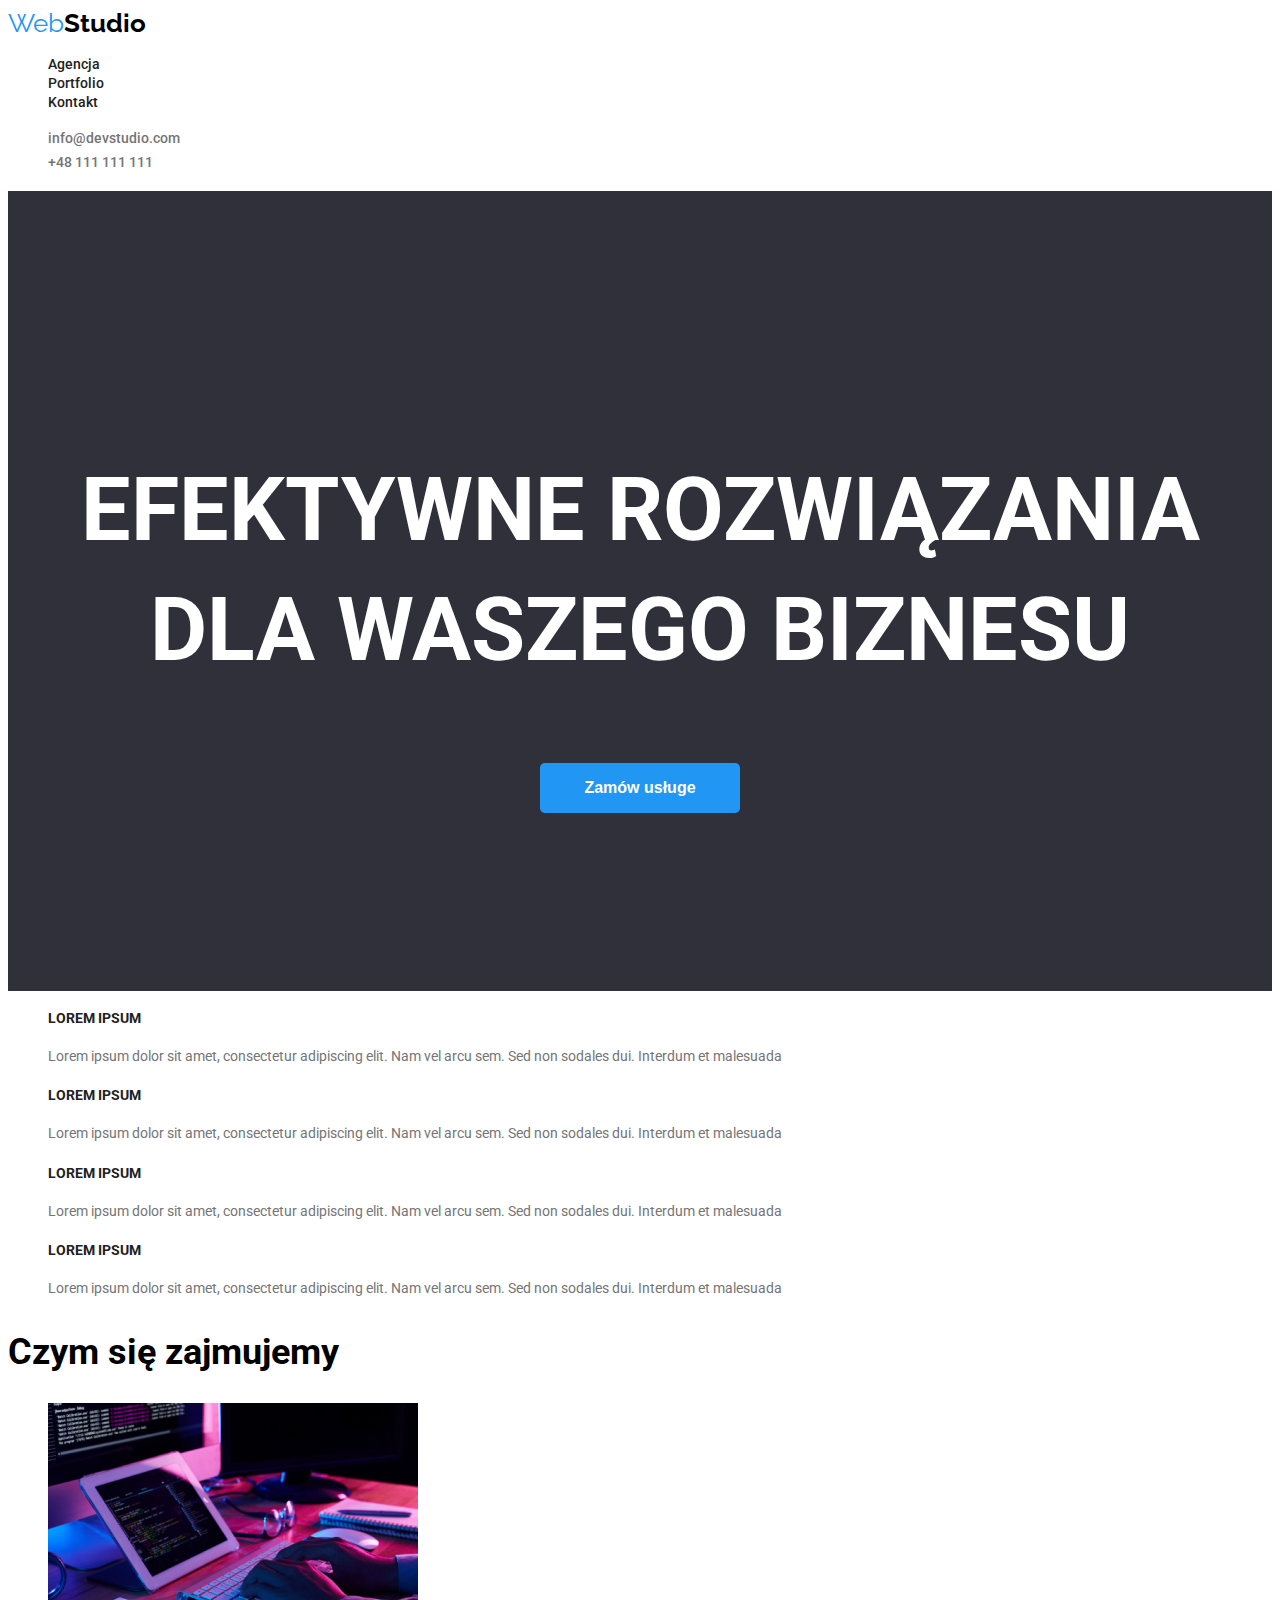
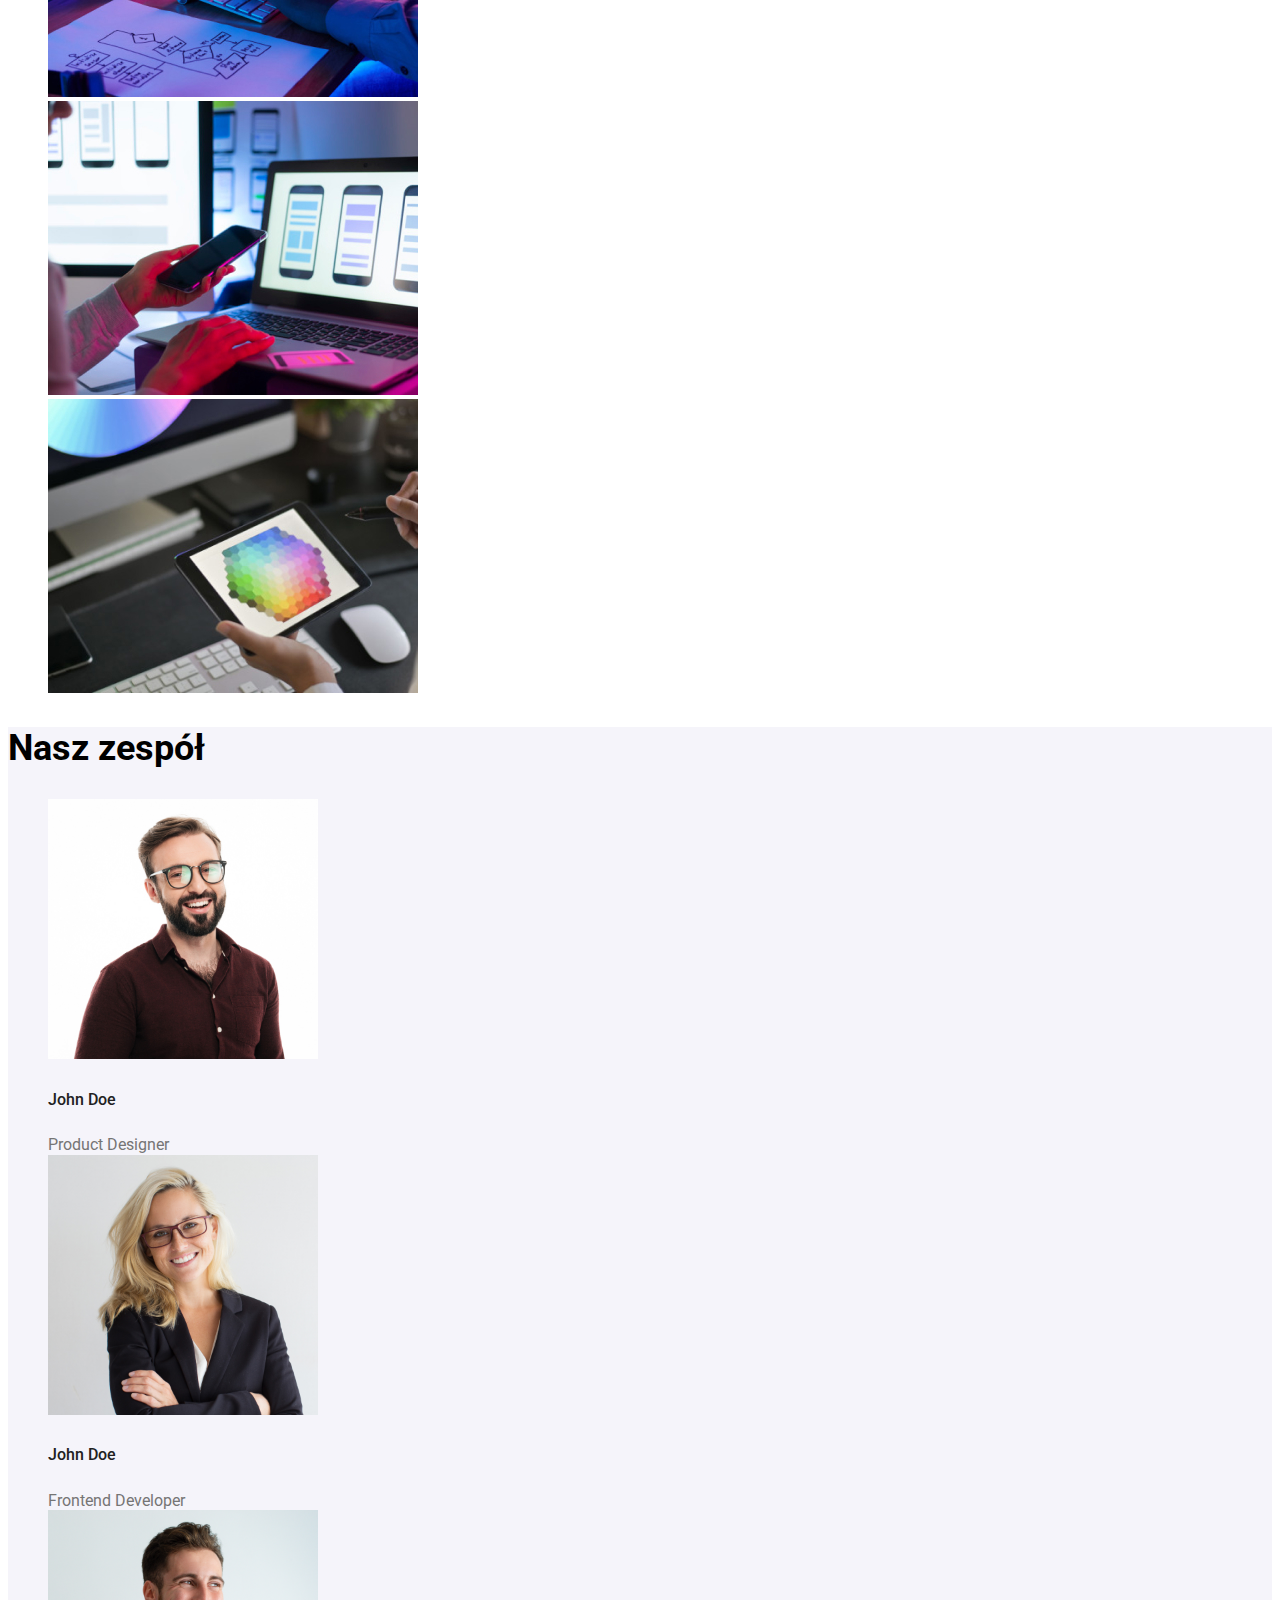
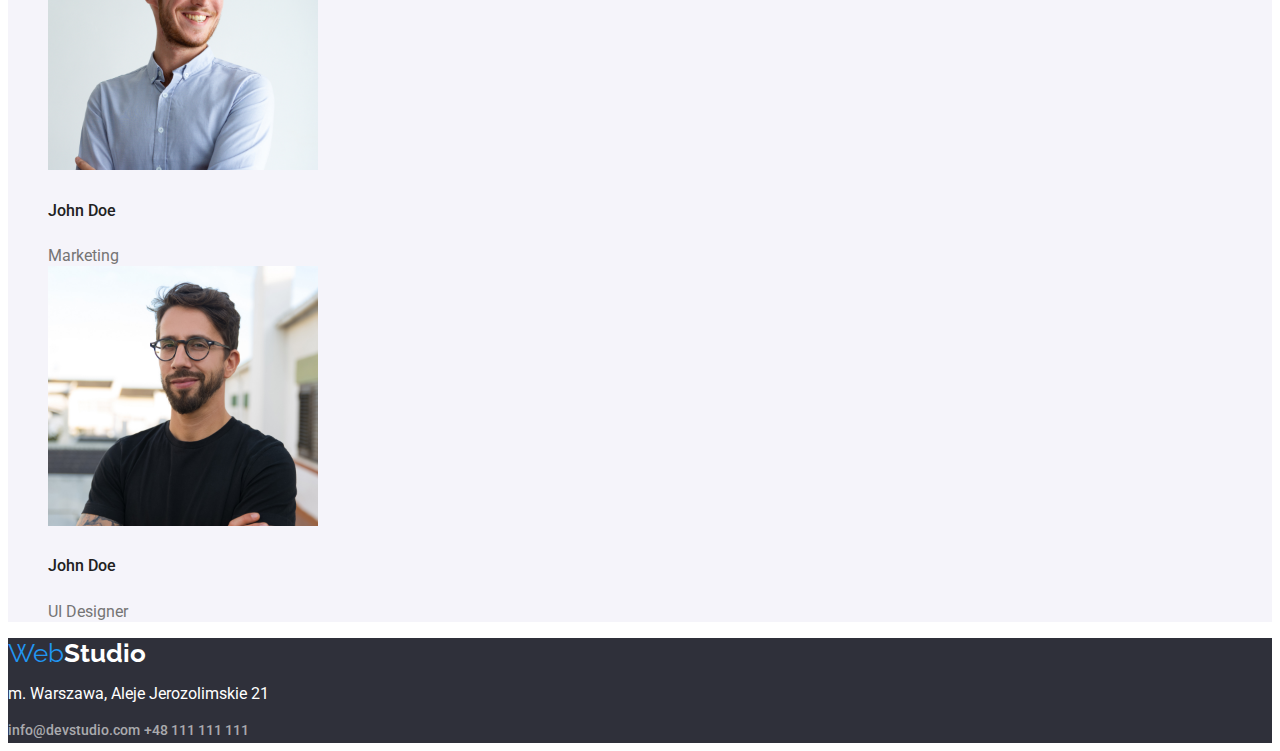
<file: index.html>
<!DOCTYPE html>
<html lang="pl">
  <head>
    <meta charset="UTF-8" />
    <meta http-equiv="X-UA-Compatible" content="IE=edge" />
    <title>Studio</title>
    <link rel="stylesheet" href="css/styles.css" />
    <link
      rel="stylesheet"
      href="https://fonts.googleapis.com/css2?family=Raleway:wght@700&family=Roboto:wght@400;500;700;900&display=swap"
    />
  </head>
  <body>
    <header>
      <div>
        <a href="index.html" class="logo"
          ><span class="web-logo">Web</span>Studio</a
        >
        <nav>
          <ul>
            <li><a href="/agencja" class="header">Agencja</a></li>
            <li><a href="portfolio.html" class="header">Portfolio</a></li>
            <li><a href="/kontakt" class="header">Kontakt</a></li>
          </ul>
        </nav>
      </div>
      <div>
        <ul>
          <li>
            <a href="mailto:info@devstudio.com" class="address"
              >info@devstudio.com</a
            >
          </li>
          <li>
            <a href="tel:+48111111111" class="address">+48 111 111 111</a>
          </li>
        </ul>
      </div>
    </header>
    <main>
      <div class="title">
        <h1>EFEKTYWNE ROZWIĄZANIA DLA WASZEGO BIZNESU</h1>
        <button type="button" class="btn">Zamów usługe</button>
      </div>
      <section>
        <ul class="lorem">
          <li>
            <h4>LOREM IPSUM</h4>
            Lorem ipsum dolor sit amet, consectetur adipiscing elit. Nam vel
            arcu sem. Sed non sodales dui. Interdum et malesuada
          </li>
          <li>
            <h4>LOREM IPSUM</h4>
            Lorem ipsum dolor sit amet, consectetur adipiscing elit. Nam vel
            arcu sem. Sed non sodales dui. Interdum et malesuada
          </li>
          <li>
            <h4>LOREM IPSUM</h4>
            Lorem ipsum dolor sit amet, consectetur adipiscing elit. Nam vel
            arcu sem. Sed non sodales dui. Interdum et malesuada
          </li>
          <li>
            <h4>LOREM IPSUM</h4>
            Lorem ipsum dolor sit amet, consectetur adipiscing elit. Nam vel
            arcu sem. Sed non sodales dui. Interdum et malesuada
          </li>
        </ul>
        <h2>Czym się zajmujemy</h2>
        <ul>
          <li>
            <img
              src="images/Tabletnastole.jpg"
              alt="Tablet na stole"
              width="370"
              height="294"
            />
          </li>
          <li>
            <img
              src="images/Telefonwdloninadlaptopem.jpg"
              alt="Telefon w dłoni"
              width="370"
              height="294"
            />
          </li>
          <li>
            <img
              src="images/Tabletzpaletakolorow.jpg"
              alt="Tablet z paletą kolorów"
              width="370"
              height="294"
            />
          </li>
        </ul>
      </section>
      <section class="section-team">
        <h2>Nasz zespół</h2>
        <ul class="team">
          <li>
            <img
              src="images/Productdesigner.jpg"
              alt="Product Designer"
              width="270"
              height="260"
            />
            <h5>John Doe</h5>
            Product Designer
          </li>
          <li>
            <img
              src="images/FrontendDeveloper.jpg"
              alt="Frontend Developer"
              width="270"
              height="260"
            />
            <h5>John Doe</h5>
            Frontend Developer
          </li>
          <li>
            <img
              src="images/Marketing.jpg"
              alt="Marketing"
              width="270"
              height="260"
            />
            <h5>John Doe</h5>
            Marketing
          </li>
          <li>
            <img
              src="images/UIDesigner.jpg"
              alt="UI Designer"
              width="270"
              height="260"
            />
            <h5>John Doe</h5>
            UI Designer
          </li>
        </ul>
      </section>
    </main>
    <footer>
      <div>
        <address class="footer">
          <a href="index.html" class="logo" style="color: white"
            ><span class="web-logo">Web</span>Studio</a
          >
          <p>m. Warszawa, Aleje Jerozolimskie 21</p>
          <a href="mailto:info@devstudio.com" class="address-footer"
            >info@devstudio.com</a
          >
          <a href="tel:+48111111111" class="address-footer">+48 111 111 111</a>
        </address>
      </div>
    </footer>
  </body>
</html>
</file>
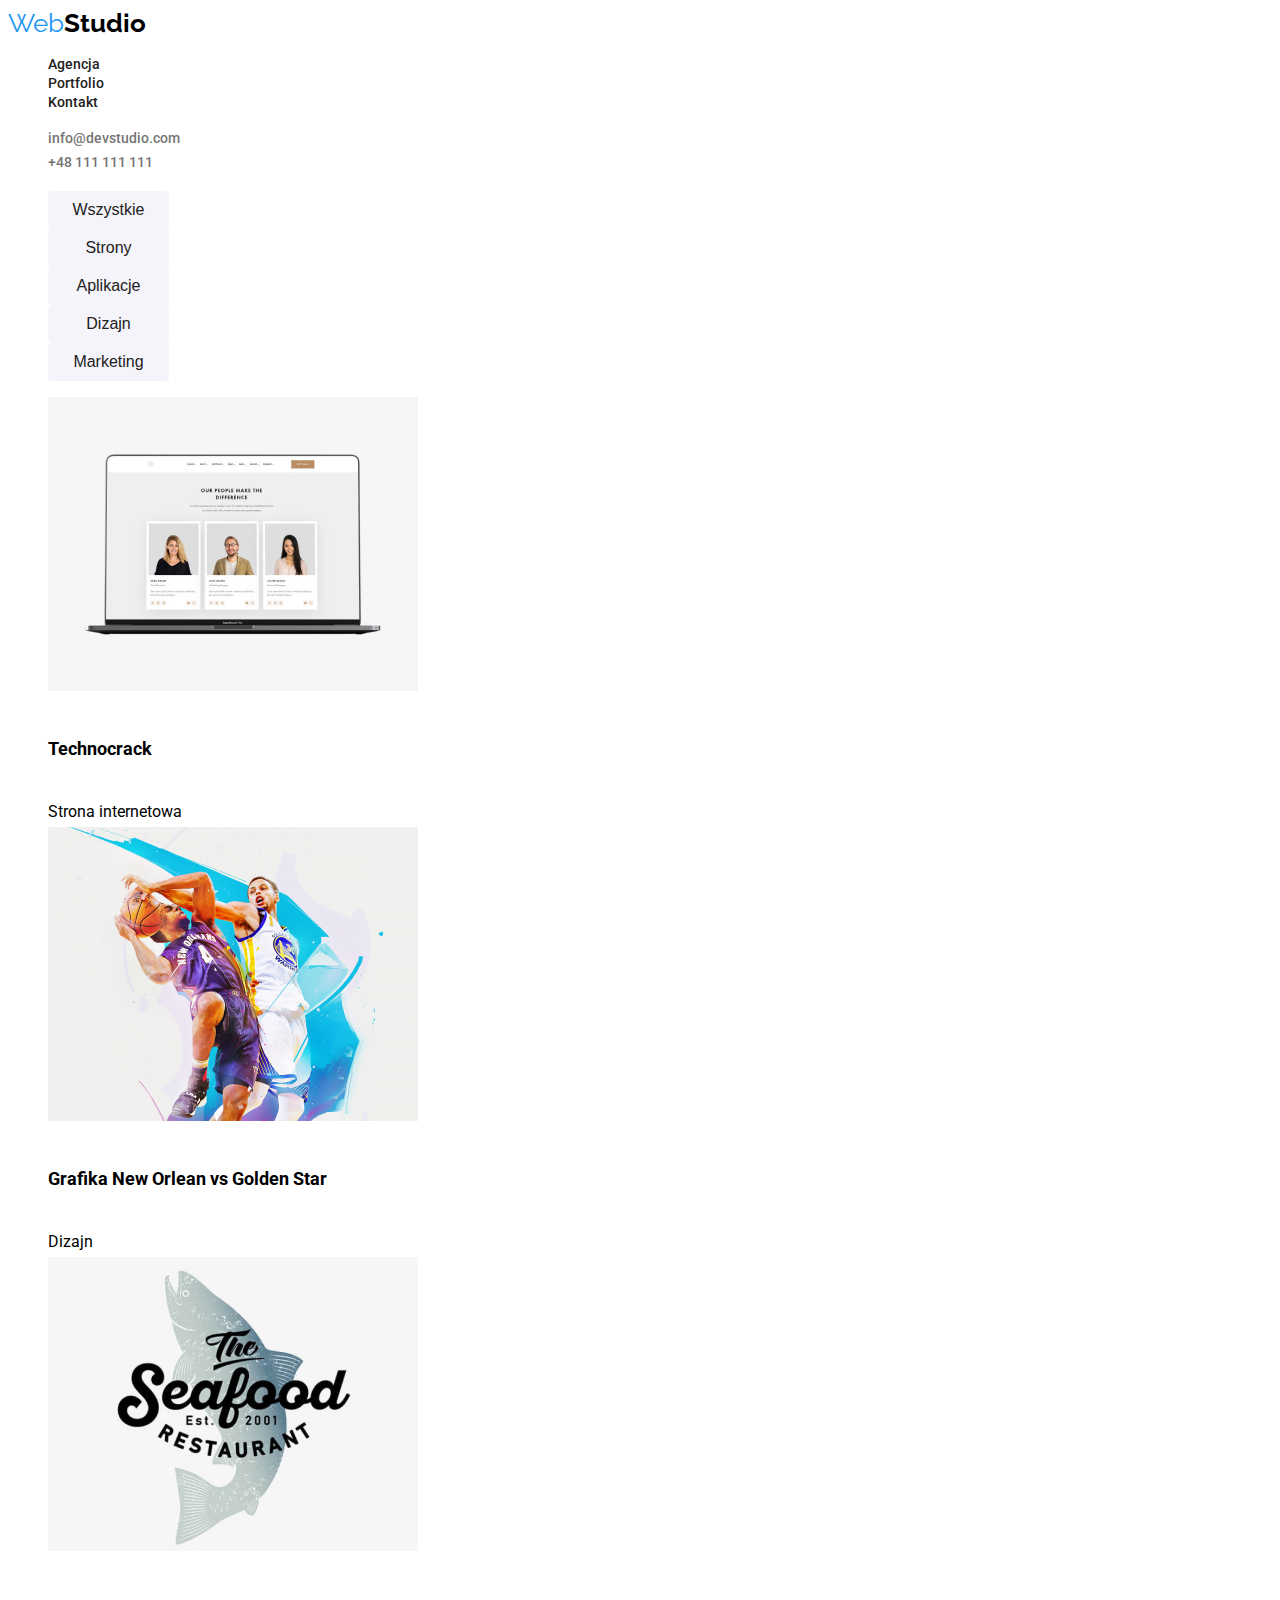
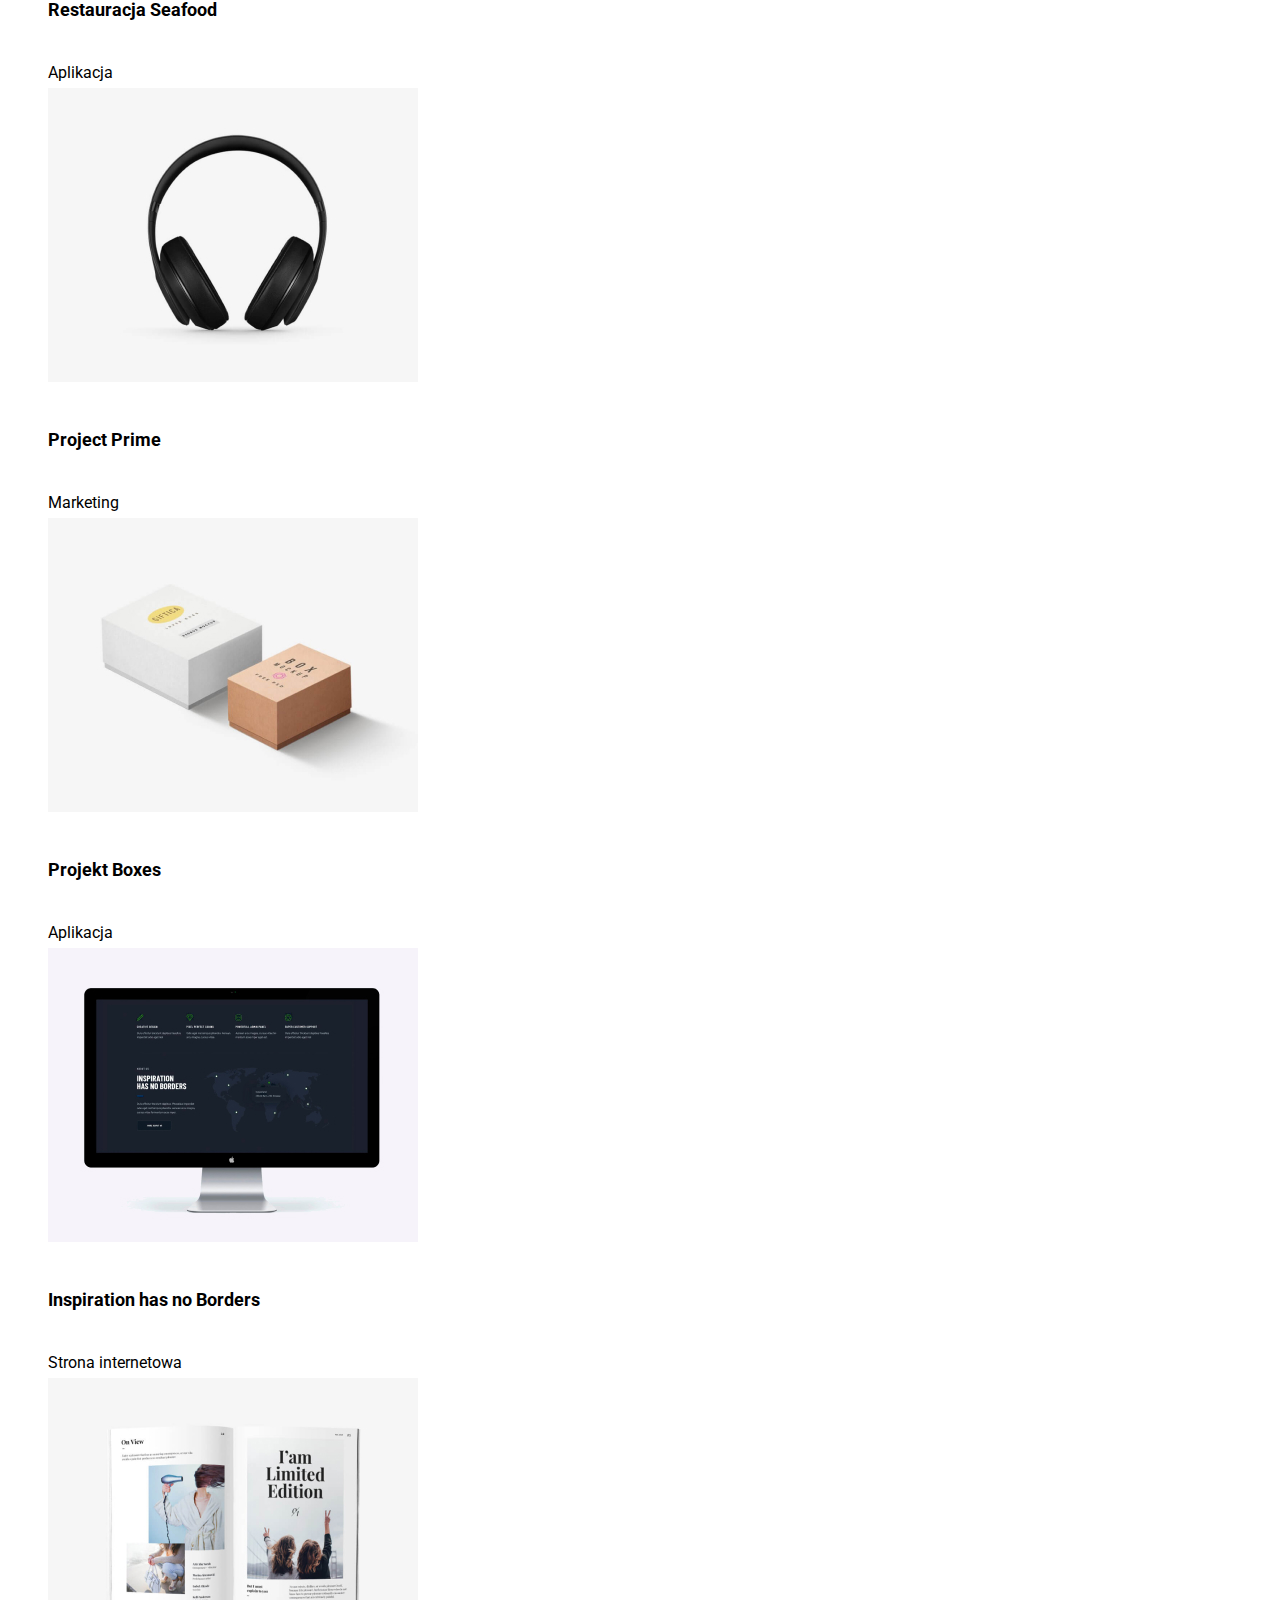
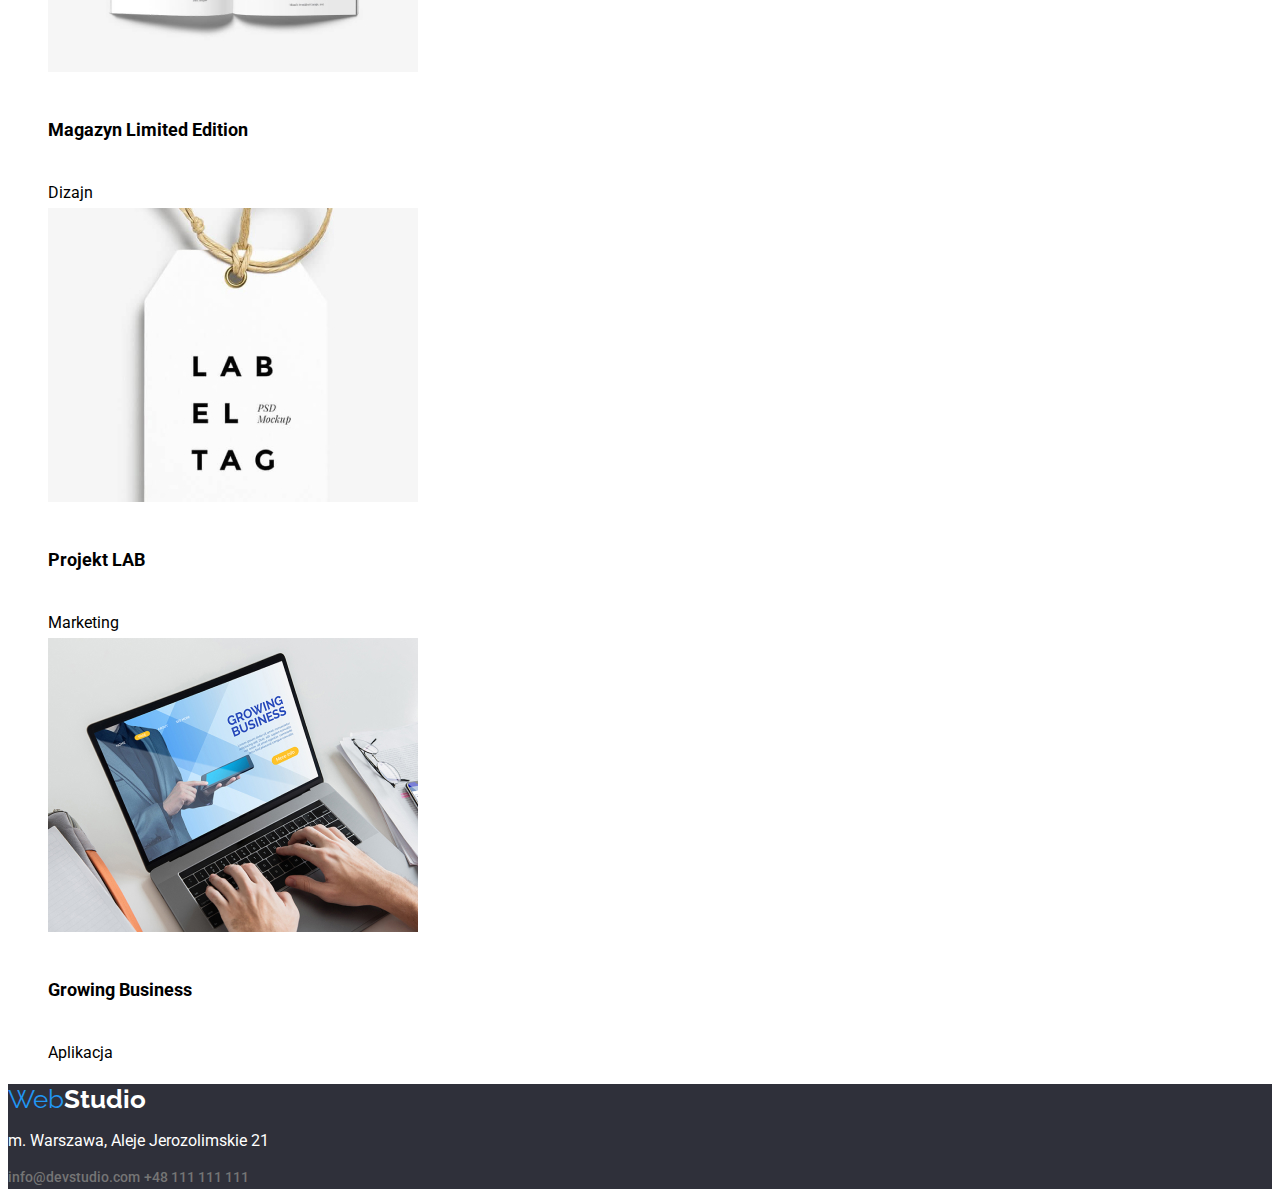
<file: portfolio.html>
<!DOCTYPE html>
<html lang="pl">
  <head>
    <meta charset="UTF-8" />
    <meta http-equiv="X-UA-Compatible" content="IE=edge" />
    <title>Portfolio</title>
    <link rel="stylesheet" href="css/styles.css" />
    <link
      rel="stylesheet"
      href="https://fonts.googleapis.com/css2?family=Raleway:wght@700&family=Roboto:wght@400;500;700;900&display=swap"
    />
  </head>
  <body>
    <header>
      <div>
        <a href="index.html" class="logo"
          ><span class="web-logo">Web</span>Studio</a
        >
        <nav>
          <ul>
            <li><a href="/agencja" class="header">Agencja</a></li>
            <li><a href="portfolio.html" class="header">Portfolio</a></li>
            <li><a href="/kontakt" class="header">Kontakt</a></li>
          </ul>
        </nav>
      </div>
      <div>
        <ul>
          <li>
            <a href="mailto:info@devstudio.com" class="address"
              >info@devstudio.com</a
            >
          </li>
          <li>
            <a href="tel:+48111111111" class="address">+48 111 111 111</a>
          </li>
        </ul>
      </div>
    </header>
    <main>
      <section>
        <ul>
          <li>
            <button type="button" class="btn-portfolio">Wszystkie</button>
          </li>
          <li><button type="button" class="btn-portfolio">Strony</button></li>
          <li>
            <button type="button" class="btn-portfolio">Aplikacje</button>
          </li>
          <li><button type="button" class="btn-portfolio">Dizajn</button></li>
          <li>
            <button type="button" class="btn-portfolio">Marketing</button>
          </li>
        </ul>
      </section>
      <section>
        <ul class="pages">
          <li>
            <img
              src="images/Technocrack.jpg"
              alt="Otwarty laptop"
              width="370"
              height="294"
            />
            <h5>Technocrack</h5>
            Strona internetowa
          </li>
          <li>
            <img
              src="images/Grafika.jpg"
              alt="Dwóch koszykarzy"
              width="370"
              height="294"
            />
            <h5>Grafika New Orlean vs Golden Star</h5>
            Dizajn
          </li>
          <li>
            <img
              src="images/RestauracjaSeafood.jpg"
              alt="Napis restauracja na rysunku ryby"
              width="370"
              height="294"
            />
            <h5>Restauracja Seafood</h5>
            Aplikacja
          </li>
          <li>
            <img
              src="images/ProjektPrime.jpg"
              alt="Słuchawki Hi-fi"
              width="370"
              height="294"
            />
            <h5>Project Prime</h5>
            Marketing
          </li>
          <li>
            <img
              src="images/ProjektBoxes.jpg"
              alt="Dwa pudełka"
              width="370"
              height="294"
            />
            <h5>Projekt Boxes</h5>
            Aplikacja
          </li>
          <li>
            <img
              src="images/Inspiration.jpg"
              alt="Monitor"
              width="370"
              height="294"
            />
            <h5>Inspiration has no Borders</h5>
            Strona internetowa
          </li>
          <li>
            <img
              src="images/Magazyn.jpg"
              alt="Otwarte czasopismo"
              width="370"
              height="294"
            />
            <h5>Magazyn Limited Edition</h5>
            Dizajn
          </li>
          <li>
            <img
              src="images/ProjektLAB.jpg"
              alt="Zawieszka z inicjałami"
              width="370"
              height="294"
            />
            <h5>Projekt LAB</h5>
            Marketing
          </li>
          <li>
            <img
              src="images/GrowingBusiness.jpg"
              alt="Laptop ze stroną GrowingBusiness"
              width="370"
              height="294"
            />
            <h5>Growing Business</h5>
            Aplikacja
          </li>
        </ul>
      </section>
    </main>
    <footer>
      <div>
        <address class="footer">
          <a href="index.html" class="logo" style="color: white"
            ><span class="web-logo">Web</span>Studio</a
          >
          <p>m. Warszawa, Aleje Jerozolimskie 21</p>
          <a href="mailto:info@devstudio.com" class="address"
            >info@devstudio.com</a
          >
          <a href="tel:+48111111111" class="address">+48 111 111 111</a>
        </address>
      </div>
    </footer>
  </body>
</html>
</file>
<file: css/styles.css>
body {
  font-family: var(--font-main), var(--font-sans-serif);
  color: var(--black);
}
:root {
  --blue: #2196f3;
  --white: #ffffff;
  --black: #000000;
  --gray: #757575;
  --darkgray: #212121;
  --font-main: "Roboto";
  --font-sans-serif: sans-serif;
}
.btn {
  font-size: 16px;
  font-weight: 700;
  line-height: 1.875;
  text-align: center;
  color: var(--white);
  background-color: var(--blue);
  border-radius: 0.3rem;
  border: 0rem;
  width: 200px;
  height: 50px;
  cursor: pointer;
}
.btn-portfolio {
  text-align: center;
  color: var(--darkgray);
  background-color: #f5f4fa;
  border: 0rem;
  height: 38px;
  width: 121px;
  border-radius: 4px;
  font-size: 16px;
  font-weight: 500;
  line-height: 1.625;
  text-align: center;
  cursor: pointer;
}
.btn-portfolio:hover,
.btn-portfolio:focus {
  background-color: var(--blue);
  border-radius: 0.2rem;
  color: var(--white);
}
.logo {
  font-family: Raleway;
  font-size: 26px;
  font-weight: 700;
  line-height: 1.17;
  color: var(--black);
  text-decoration: none;
  font-style: normal;
}
.web-logo {
  font-size: 26px;
  font-weight: 400;
  line-height: 1.17;
  color: var(--blue);
  text-decoration: none;
  font-style: normal;
}
.header {
  font-size: 14px;
  font-weight: 500;
  line-height: 1.17;
  color: var(--darkgray);
}
.header:hover,
.header:focus {
  color: var(--blue);
}
.footer {
  background-color: #2f303a;
  color: var(--white);
  font-style: normal;
}
.address {
  font-size: 14px;
  font-weight: 500;
  line-height: 1.71;
  color: var(--gray);
}
.address:hover,
.address:focus {
  color: var(--blue);
}
.address-footer {
  font-size: 14px;
  font-weight: 500;
  line-height: 1.71;
  color: #ffffff99;
}

.address-footer:hover,
.address-footer:focus {
  color: var(--blue);
}
.title {
  font-size: 44px;
  font-weight: 900;
  line-height: 1.36;
  text-align: center;
  color: var(--white);
  background-color: #2f303a;
  height: 600px;
  padding-top: 200px;
}

.lorem {
  font-size: 14px;
  font-weight: 400;
  line-height: 1.71;
  color: var(--gray);
}
.pages {
  font-size: 16px;
  font-weight: 400;
  line-height: 1.875;
}
.pages h5 {
  font-size: 18px;
  font-weight: 700;
  line-height: 2;
}
h2 {
  font-size: 36px;
  font-weight: 700;
  line-height: 1.17;
}
.lorem h4 {
  font-size: 14px;
  font-weight: 700;
  line-height: 1.17;
  color: var(--darkgray);
}
.team h5 {
  font-size: 16px;
  font-weight: 500;
  line-height: 1.17;
  color: var(--darkgray);
}
.section-team {
  background-color: #f5f4fa;
}
.team {
  font-size: 16px;
  font-weight: 400;
  line-height: 1.17;
  color: var(--gray);
}
ul {
  list-style-type: none;
}
a {
  text-decoration: none;
}
</file>
